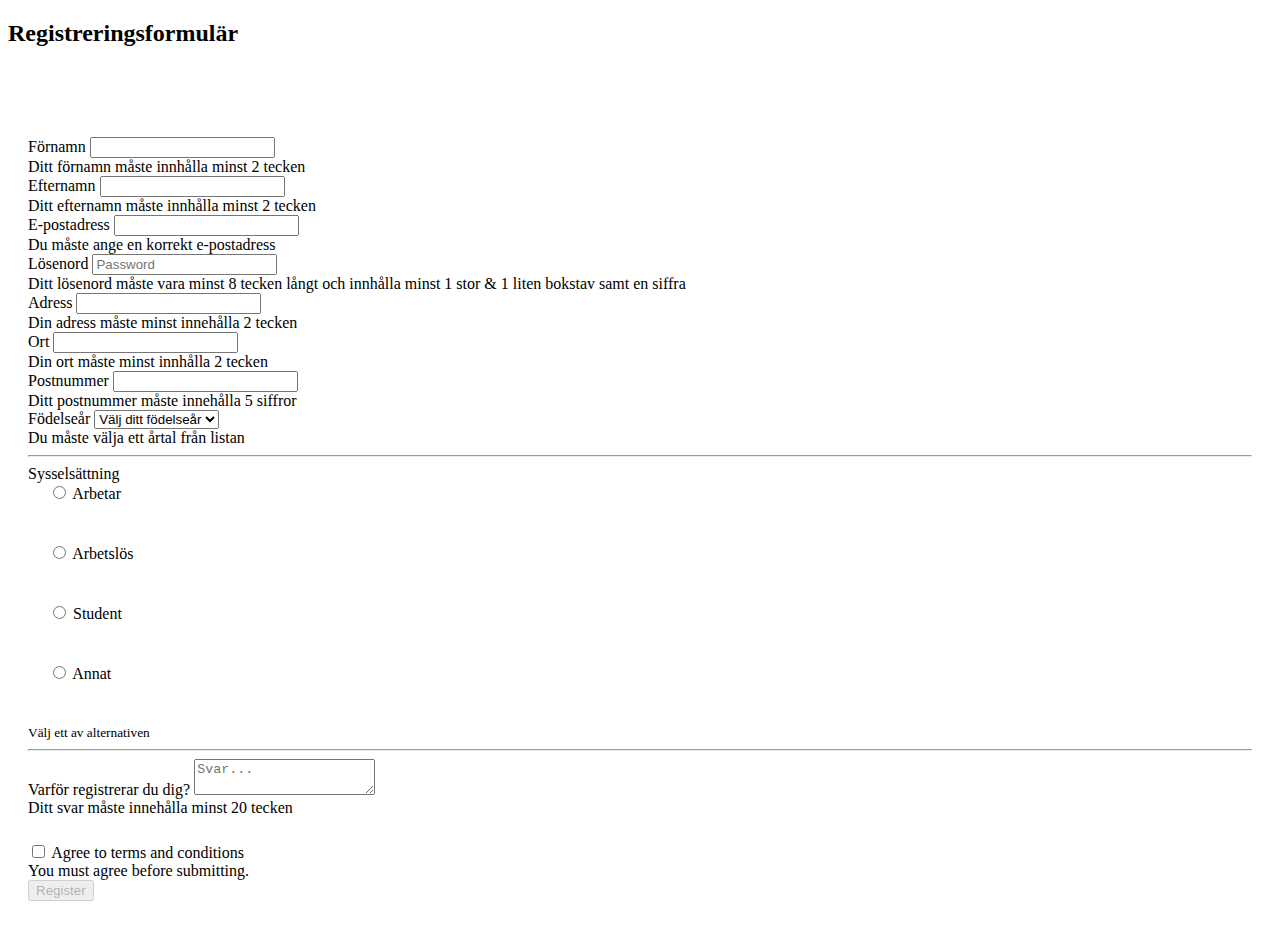
<file: index.html>
<!DOCTYPE html>
<html lang="en">

<head>
    <meta charset="UTF-8">
    <meta name="viewport" content="width=device-width, initial-scale=1.0">
    <meta http-equiv="X-UA-Compatible" content="ie=edge">
    <title></title>

    <link rel="stylesheet" href="https://stackpath.bootstrapcdn.com/bootstrap/4.2.1/css/bootstrap.min.css" integrity="sha384-GJzZqFGwb1QTTN6wy59ffF1BuGJpLSa9DkKMp0DgiMDm4iYMj70gZWKYbI706tWS" crossorigin="anonymous">
    <link rel="stylesheet" href="https://use.fontawesome.com/releases/v5.6.1/css/all.css" integrity="sha384-gfdkjb5BdAXd+lj+gudLWI+BXq4IuLW5IT+brZEZsLFm++aCMlF1V92rMkPaX4PP"
        crossorigin="anonymous">

    <link rel="stylesheet" href="css/style.css">
</head>

<body>
    <div class="wrap">
        <div class="container bg-light shadow">
            <h2 class="text-center">Registreringsformulär</h2>
            <div id="alertRow">
                <p id="alertText">Du måste fylla i alla fält innan du skickar in formuläret</p>
            </div>
            <form class="needs-validation" id="regForm" action="registered.html" novalidate>
                <div class="form-row">
                    <div class="form-group col-md-6">
                        <label for="inputFirstName">Förnamn</label>
                        <input type="text" class="form-control" id="inputFirstName" required>
                        <div class="invalid-feedback">
                            Ditt förnamn måste innhålla minst 2 tecken
                        </div>
                    </div>
                    <div class="form-group col-md-6">
                        <label for="inputLastName">Efternamn</label>
                        <input type="text" class="form-control" id="inputLastName" required>
                        <div class="invalid-feedback">
                            Ditt efternamn måste innhålla minst 2 tecken
                        </div>
                    </div>
                </div>
                <div class="form-row">
                    <div class="form-group col-md-6">
                        <label for="inputEmail">E-postadress</label>
                        <input type="email" class="form-control" id="inputEmail" required>
                        <div class="invalid-feedback">
                            Du måste ange en korrekt e-postadress
                        </div>
                    </div>
                    <div class="form-group col-md-6">
                        <label for="inputPassword">Lösenord</label>
                        <input type="password" class="form-control" id="inputPassword" placeholder="Password" required>
                        <div class="invalid-feedback">
                            Ditt lösenord måste vara minst 8 tecken långt och innhålla minst 1 stor & 1 liten bokstav samt en siffra 
                        </div>
                    </div>
                </div>
                <div class="form-row">
                    <div class="form-group col-md-12">
                        <label for="inputAddress">Adress</label>
                        <input type="text" class="form-control" id="inputAddress" required>
                        <div class="invalid-feedback">
                            Din adress måste minst innehålla 2 tecken
                        </div>
                    </div>
                </div>

                <div class="form-row">
                    <div class="form-group col-md-6">
                        <label for="inputCity">Ort</label>
                        <input type="text" class="form-control" id="inputCity" required>
                        <div class="invalid-feedback">
                            Din ort måste minst innhålla 2 tecken
                        </div>
                    </div>
                    <div class="form-group col-md-2">
                        <label for="inputZip">Postnummer</label>
                        <input type="text" class="form-control" id="inputZip" maxlength="5" minlength="5" required>
                        <div class="invalid-feedback">
                            Ditt postnummer måste innehålla 5 siffror
                        </div>
                    </div>
                    <div class="form-group col-md-4">
                        <label for="inputAge">Födelseår</label>
                        <select id="inputAge" class="form-control" required>
                            <option value="">Välj ditt födelseår</option>
                        </select>
                        <div class="invalid-feedback">
                            Du måste välja ett årtal från listan
                        </div>
                    </div>
                </div>
                <hr>
                <div class="form-row radio-section">
                    <div class="form-group col-md-12 radioButtons">
                        <label for="customRadio" id="inputRadio">Sysselsättning</label>
                    </div>
                    <div class="custom-control custom-radio occupationRadioButton ">
                        <input type="radio" id="customRadio1" name="customRadio" class="form-check-input" value="Arbetar" required>
                        <label class="form-check-label" for="customRadio1">Arbetar</label>
                    </div>
                    <div class="custom-control custom-radio occupationRadioButton">
                        <input type="radio" id="customRadio2" name="customRadio" class="form-check-input" value="Arbetslös">
                        <label class="form-check-label" for="customRadio2">Arbetslös</label>
                    </div>
                    <div class="custom-control custom-radio occupationRadioButton">
                        <input type="radio" id="customRadio3" name="customRadio" class="form-check-input" value="Student">
                        <label class="form-check-label" for="customRadio3">Student</label>
                    </div>
                    <div class="custom-control custom-radio occupationRadioButton">
                        <input type="radio" id="customRadio4" name="customRadio" class="form-check-input" value="Annat">
                        <label class="form-check-label" for="customRadio4">Annat</label>
                    </div>
                </div>

                <small id="radioText" class="text-primary">Välj ett av alternativen</small>
                
                <hr>
                <div class="form-row" id="textAreaRow">
                    <div class="form-group col-md-12">
                        <label for="inputTextArea">Varför registrerar du dig?</label>
                        <textarea class="form-control" aria-label="With textarea" id="inputTextArea" placeholder="Svar..." required></textarea>
                        <div class="invalid-feedback">
                            Ditt svar måste innehålla minst 20 tecken
                        </div>
                    </div>
                </div>

                <div class="form-group">
                    <div class="form-check">
                        <input class="form-check-input is-invalid form-check-input" type="checkbox" value="" id="inputCheck" required>
                        <label class="form-check-label" for="inputCheck">
                            Agree to terms and conditions
                        </label>
                        <div class="invalid-feedback">
                            You must agree before submitting.
                        </div>
                    </div>
                </div>

                <button type="submit" class="btn btn-primary" id="submit" disabled>Register</button>
            </form>
        </div>
    </div>


    <script src="https://ajax.googleapis.com/ajax/libs/jquery/3.3.1/jquery.min.js"></script>
    <script src="js/script.js"></script>
</body>

</html>
</file>
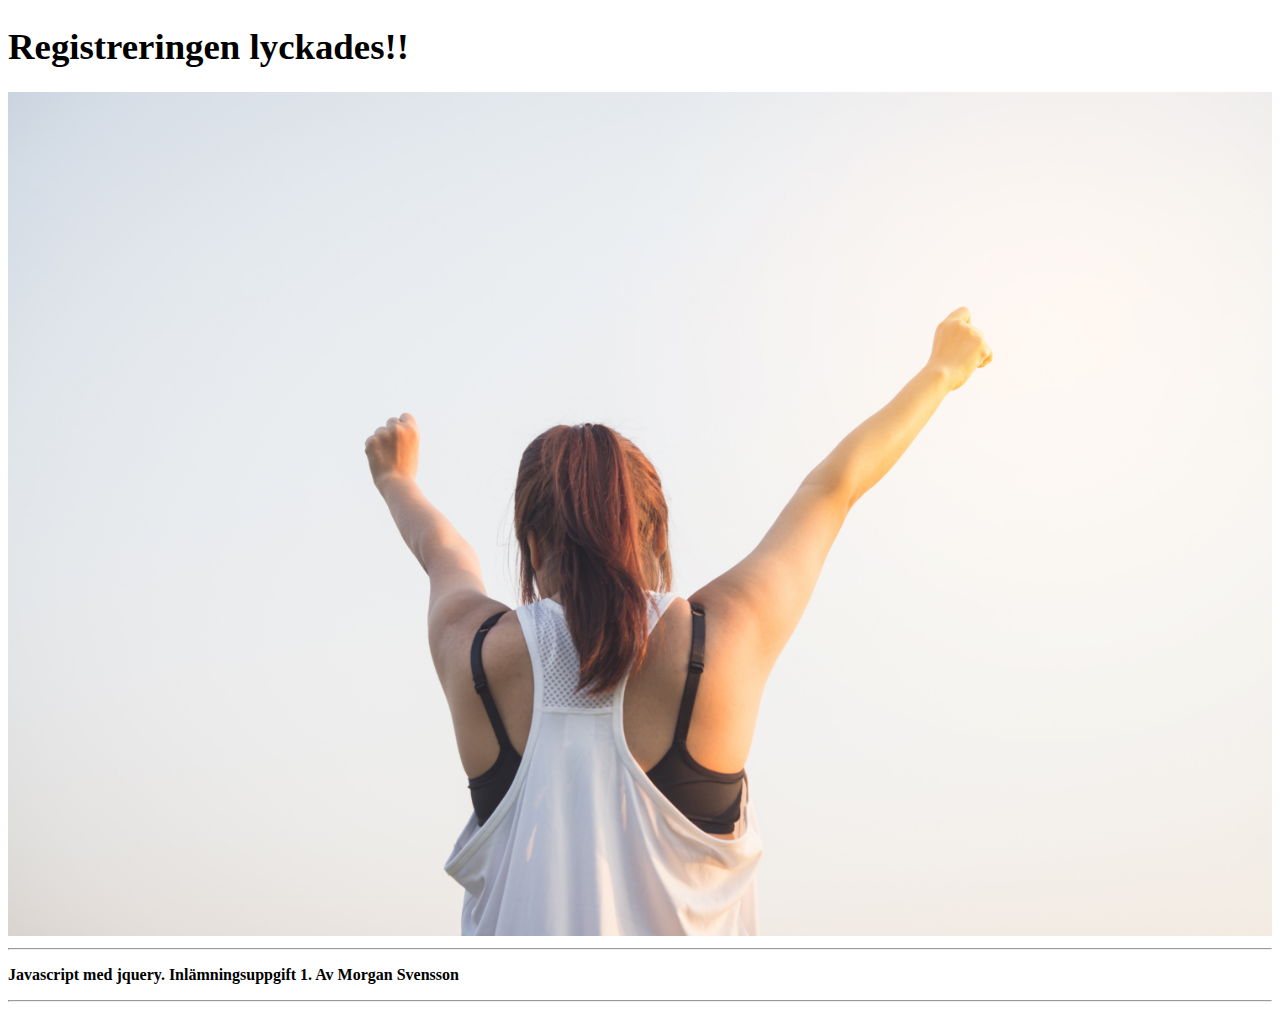
<file: registered.html>
<!DOCTYPE html>
<html lang="en">

<head>
    <meta charset="UTF-8">
    <meta name="viewport" content="width=device-width, initial-scale=1.0">
    <meta name="description" content="">
    <meta name="author" content="">
    <meta http-equiv="X-UA-Compatible" content="ie=edge">
    <title></title>

    <link rel="stylesheet" href="https://stackpath.bootstrapcdn.com/bootstrap/4.2.1/css/bootstrap.min.css" integrity="sha384-GJzZqFGwb1QTTN6wy59ffF1BuGJpLSa9DkKMp0DgiMDm4iYMj70gZWKYbI706tWS"
        crossorigin="anonymous">
    <link rel="stylesheet" href="https://use.fontawesome.com/releases/v5.6.1/css/all.css" integrity="sha384-gfdkjb5BdAXd+lj+gudLWI+BXq4IuLW5IT+brZEZsLFm++aCMlF1V92rMkPaX4PP"
        crossorigin="anonymous">
    <link rel="stylesheet" href="css/style.css">
</head>

<body>
    <div class="container">
        <h1 id="RegSuccessText" class="text-center">Registreringen lyckades!!</h1>
        <img id="bgImage" class=".img-fluid shadow-lg" src="/images/achievement-activity-adolescent-347135.jpg" alt="">
        <hr>
        <p id="footerText" class="text-center">Javascript med jquery. Inlämningsuppgift 1. Av Morgan Svensson</p>
        <hr>
    </div>



    <script src="http://code.jquery.com/jquery-3.3.1.js" integrity="sha256-2Kok7MbOyxpgUVvAk/HJ2jigOSYS2auK4Pfzbm7uH60="
        crossorigin="anonymous"></script>
    <script src="https://cdnjs.cloudflare.com/ajax/libs/popper.js/1.14.6/umd/popper.min.js" integrity="sha384-wHAiFfRlMFy6i5SRaxvfOCifBUQy1xHdJ/yoi7FRNXMRBu5WHdZYu1hA6ZOblgut"
        crossorigin="anonymous"></script>
    <script src="https://stackpath.bootstrapcdn.com/bootstrap/4.2.1/js/bootstrap.min.js" integrity="sha384-B0UglyR+jN6CkvvICOB2joaf5I4l3gm9GU6Hc1og6Ls7i6U/mkkaduKaBhlAXv9k"
        crossorigin="anonymous"></script>
    <script src="js/script.js"></script>
</body>

</html>
</file>
<file: css/style.css>
.occupationRadioButton{
    padding: 0 20px 40px 20px;
}

#alertRow{
    height: 50px;
    display: block;
}

#alertRow p{
    display: none;
}

#textAreaRow{
    padding-bottom: 25px;
}

form{
    padding: 20px;
}

h1{
    font-size: 2.3rem;
    font-weight: bold;
}

#bgImage{
    max-width: 100%;
    height: auto;
}

#footerText{
    font-weight: bold;
}
</file>
